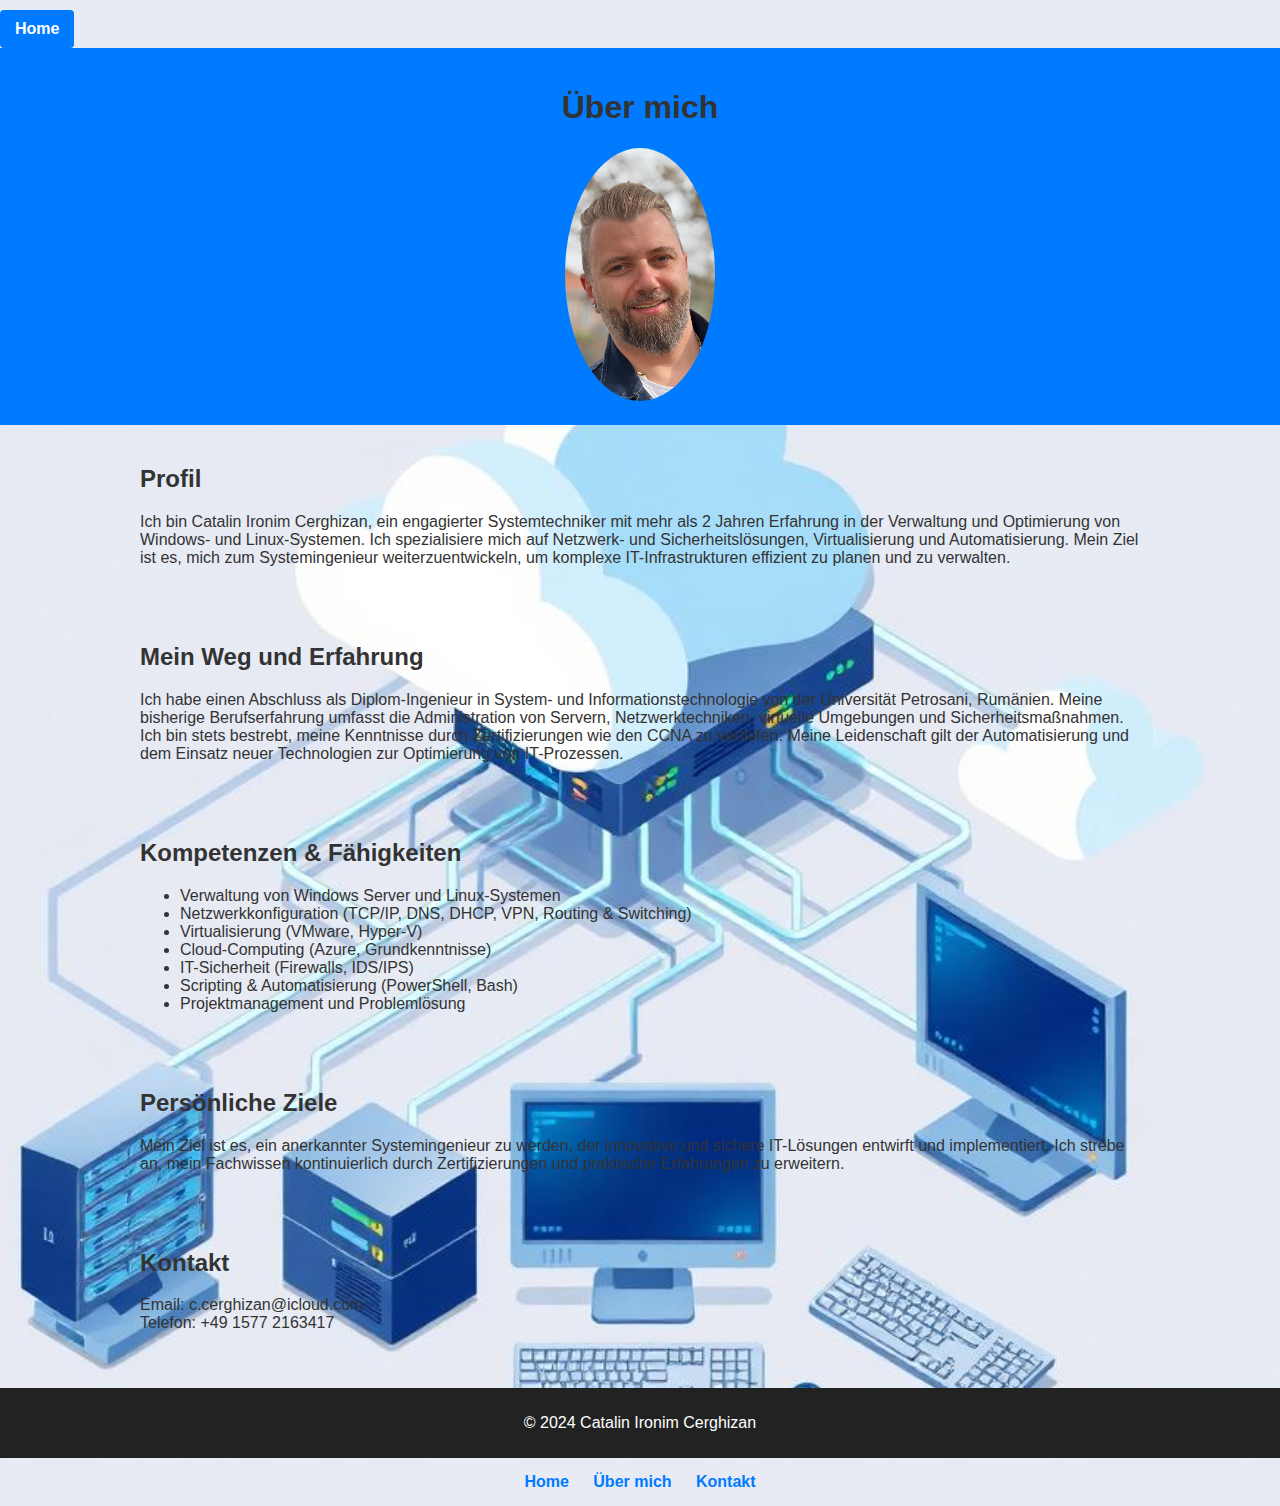
<file: about.html>
<!DOCTYPE html>
<html lang="de">
<head>
<meta charset="UTF-8" />
<meta name="viewport" content="width=device-width, initial-scale=1.0"/>
<title>Über mich - Catalin Ironim Cerghizan</title>
<a href="index.html" class="home-btn">Home</a>
<link rel="stylesheet" href="style.css" />
</head>
<body>

<header>
<h1>Über mich</h1>
<img src="Images/profile.jpg" alt="Profil" class="profile"/>
</header>

<section>
<h2>Profil</h2>
<p>Ich bin Catalin Ironim Cerghizan, ein engagierter Systemtechniker mit mehr als 2 Jahren Erfahrung in der Verwaltung und Optimierung von Windows- und Linux-Systemen. Ich spezialisiere mich auf Netzwerk- und Sicherheitslösungen, Virtualisierung und Automatisierung. Mein Ziel ist es, mich zum Systemingenieur weiterzuentwickeln, um komplexe IT-Infrastrukturen effizient zu planen und zu verwalten.</p>
</section>

<section>
<h2>Mein Weg und Erfahrung</h2>
<p>Ich habe einen Abschluss als Diplom-Ingenieur in System- und Informationstechnologie von der Universität Petrosani, Rumänien. Meine bisherige Berufserfahrung umfasst die Administration von Servern, Netzwerktechniken, virtuelle Umgebungen und Sicherheitsmaßnahmen. Ich bin stets bestrebt, meine Kenntnisse durch Zertifizierungen wie den CCNA zu vertiefen. Meine Leidenschaft gilt der Automatisierung und dem Einsatz neuer Technologien zur Optimierung von IT-Prozessen.</p>
</section>

<section>
<h2>Kompetenzen & Fähigkeiten</h2>
<ul>
<li>Verwaltung von Windows Server und Linux-Systemen</li>
<li>Netzwerkkonfiguration (TCP/IP, DNS, DHCP, VPN, Routing & Switching)</li>
<li>Virtualisierung (VMware, Hyper-V)</li>
<li>Cloud-Computing (Azure, Grundkenntnisse)</li>
<li>IT-Sicherheit (Firewalls, IDS/IPS)</li>
<li>Scripting & Automatisierung (PowerShell, Bash)</li>
<li>Projektmanagement und Problemlösung</li>
</ul>
</section>

<section>
<h2>Persönliche Ziele</h2>
<p>Mein Ziel ist es, ein anerkannter Systemingenieur zu werden, der innovative und sichere IT-Lösungen entwirft und implementiert. Ich strebe an, mein Fachwissen kontinuierlich durch Zertifizierungen und praktische Erfahrungen zu erweitern.</p>
</section>

<section>
<h2>Kontakt</h2>
<p>Email: c.cerghizan@icloud.com<br/>
Telefon: +49 1577 2163417</p>
</section>

<footer>
<p>&copy; 2024 Catalin Ironim Cerghizan</p>
</footer>

<nav>
  <a href="index.html">Home</a>
  <a href="about.html">Über mich</a>
  <a href="contact.html">Kontakt</a>
</nav>


</body>
</html>
</file>
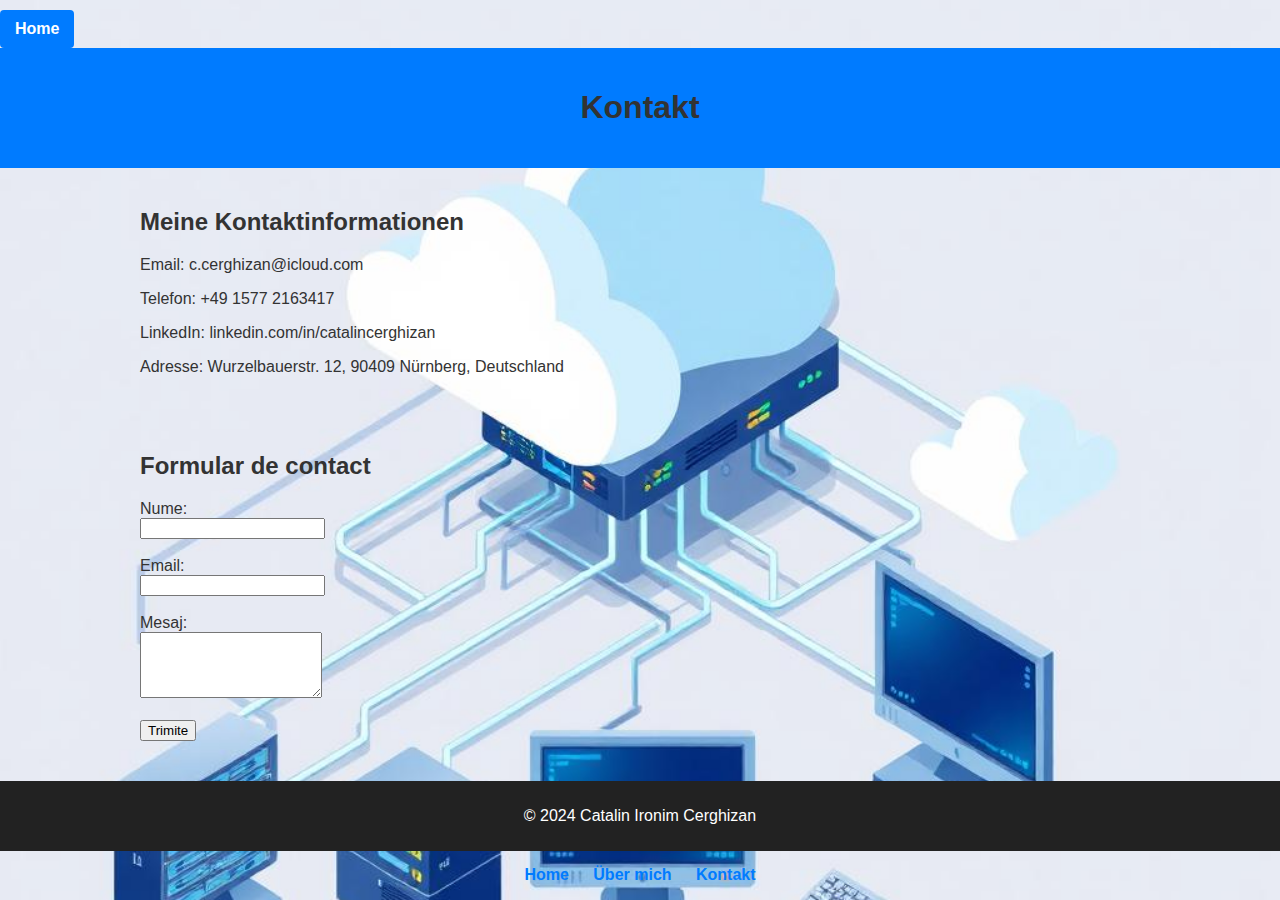
<file: contact.html>
<!DOCTYPE html>
<html lang="de">
<head>
<meta charset="UTF-8" />
<meta name="viewport" content="width=device-width, initial-scale=1.0"/>
<title>Kontakt - Catalin Ironim Cerghizan</title>
<a href="index.html" class="home-btn">Home</a>
<link rel="stylesheet" href="style.css" />
</head>
<body>

<header>
<h1>Kontakt</h1>
</header>

<section>
<h2>Meine Kontaktinformationen</h2>
<p>Email: c.cerghizan@icloud.com</p>
<p>Telefon: +49 1577 2163417</p>
<p>LinkedIn: linkedin.com/in/catalincerghizan</p>
<p>Adresse: Wurzelbauerstr. 12, 90409 Nürnberg, Deutschland</p>
</section>

<!-- Formular de contact (opțional) -->
<section>
<h2>Formular de contact</h2>
<form action="#" method="POST">
<label for="name">Nume:</label><br>
<input type="text" id="name" name="name" required><br><br>
<label for="email">Email:</label><br>
<input type="email" id="email" name="email" required><br><br>
<label for="message">Mesaj:</label><br>
<textarea id="message" name="message" rows="4" required></textarea><br><br>
<button type="submit">Trimite</button>
</form>
</section>

<footer>
<p>&copy; 2024 Catalin Ironim Cerghizan</p>
</footer>

<nav>
  <a href="index.html">Home</a>
  <a href="about.html">Über mich</a>
  <a href="contact.html">Kontakt</a>
</nav>


</body>
</html>
</file>
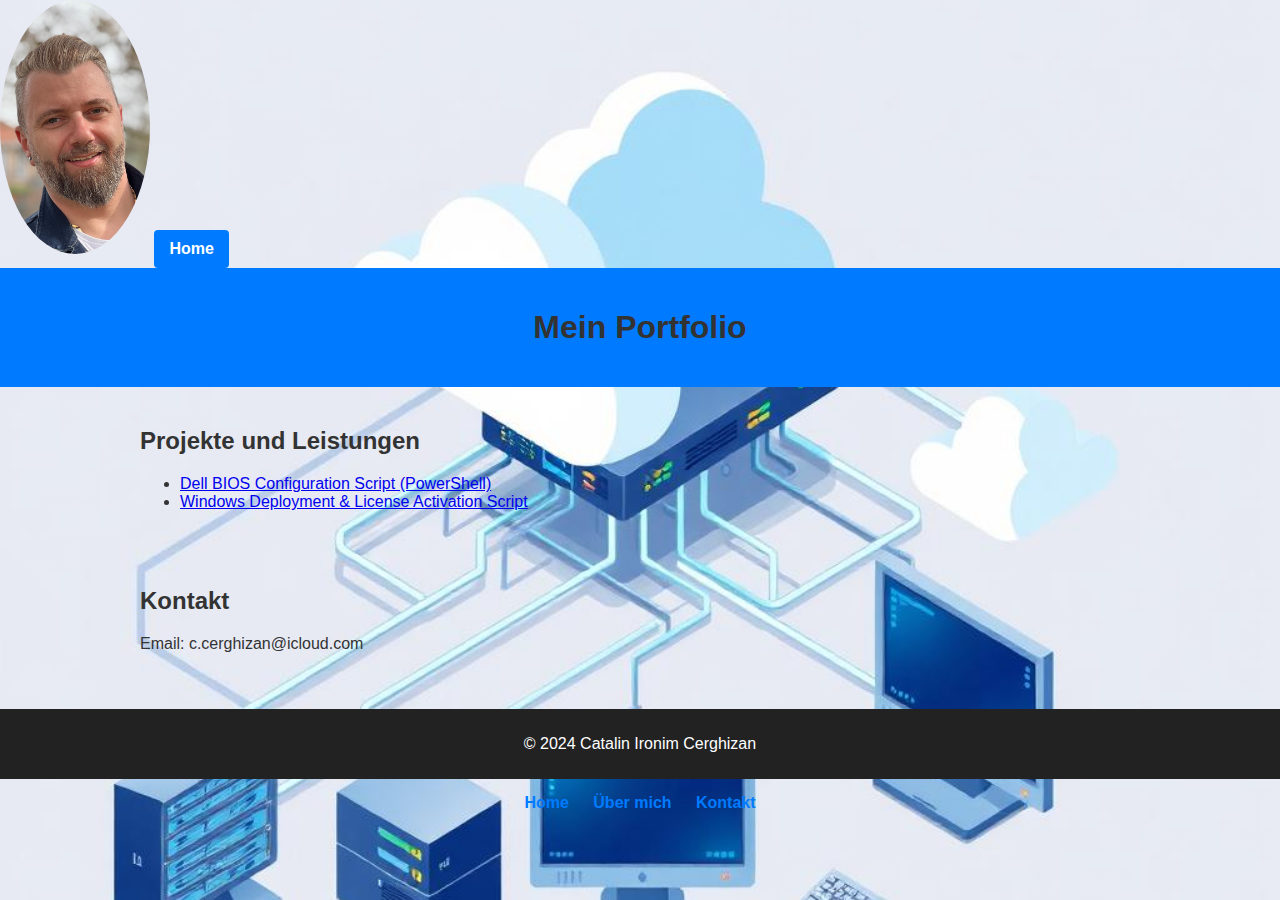
<file: portofolio.html>
<!DOCTYPE html>
<html lang="de">
<head>
<img src="Images/profile.jpg" alt="Profil" class="profile"/>
<meta charset="UTF-8" />
<meta name="viewport" content="width=device-width, initial-scale=1.0"/>
<a href="index.html" class="home-btn">Home</a>
<title>Portfolio - Catalin Ironim Cerghizan</title>
<link rel="stylesheet" href="style.css" />
</head>
<body>

<header>
<h1>Mein Portfolio</h1>
</header>

<section>
<h2>Projekte und Leistungen</h2>
<ul>
  <li>
    <a href="https://github.com/ccerghiz/PowerShell-Script-Dell-BIOS-/blob/main/README.md" target="_blank">
      Dell BIOS Configuration Script (PowerShell)
    </a>
  </li>
  <li>
    <a href="https://github.com/ccerghiz/-Windows-Automated-Deployment-License-Activation-Script" target="_blank">
      Windows Deployment & License Activation Script
    </a>
  </li>
</ul>
</section>

<section>
<h2>Kontakt</h2>
<p>Email: c.cerghizan@icloud.com</p>
</section>

<footer>
<p>&copy; 2024 Catalin Ironim Cerghizan</p>
</footer>

<nav>
  <a href="index.html">Home</a>
  <a href="about.html">Über mich</a>
  <a href="contact.html">Kontakt</a>
</nav>


</body>
</html>
</file>
<file: style.css>
body {
  font-family: Arial, sans-serif;
  background-color: #f4f4f4;
  margin: 0;
  padding: 0;
  color: #333;

background-image: url('Images/background1.jpg');
  background-size: cover;
  background-repeat: no-repeat;
  background-position: center center;
  min-height: 100vh;

}

header {
  background-color: #007bff;
  color: white;
  padding: 20px;
  text-align: center;
}

nav {
  margin: 15px;
  text-align: center;
}

nav a {
  margin: 0 10px;
  text-decoration: none;
  color: #007bff;
  font-weight: bold;
}

section {
  padding: 20px;
  max-width: 1000px;
  margin: auto;
}

h1, h2 {
  color: #333;
}

footer {
  text-align: center;
  padding: 10px;
  background-color: #222;
  color: #fff;
  margin-top: 20px;
}

img.profile {
  width: 150px;
  border-radius: 50%;
}

.home-btn {
  display: inline-block;
  padding: 10px 15px;
  margin-top: 10px;
  background-color: #007bff;
  color: #fff;
  text-decoration: none;
  border-radius: 4px;
  font-weight: bold;
}
.home-btn:hover {
  background-color: #0056b3;
}

.profile-img {
  width: 150px;
  border-radius: 50%;
  margin-top: 10px;
}
</file>
